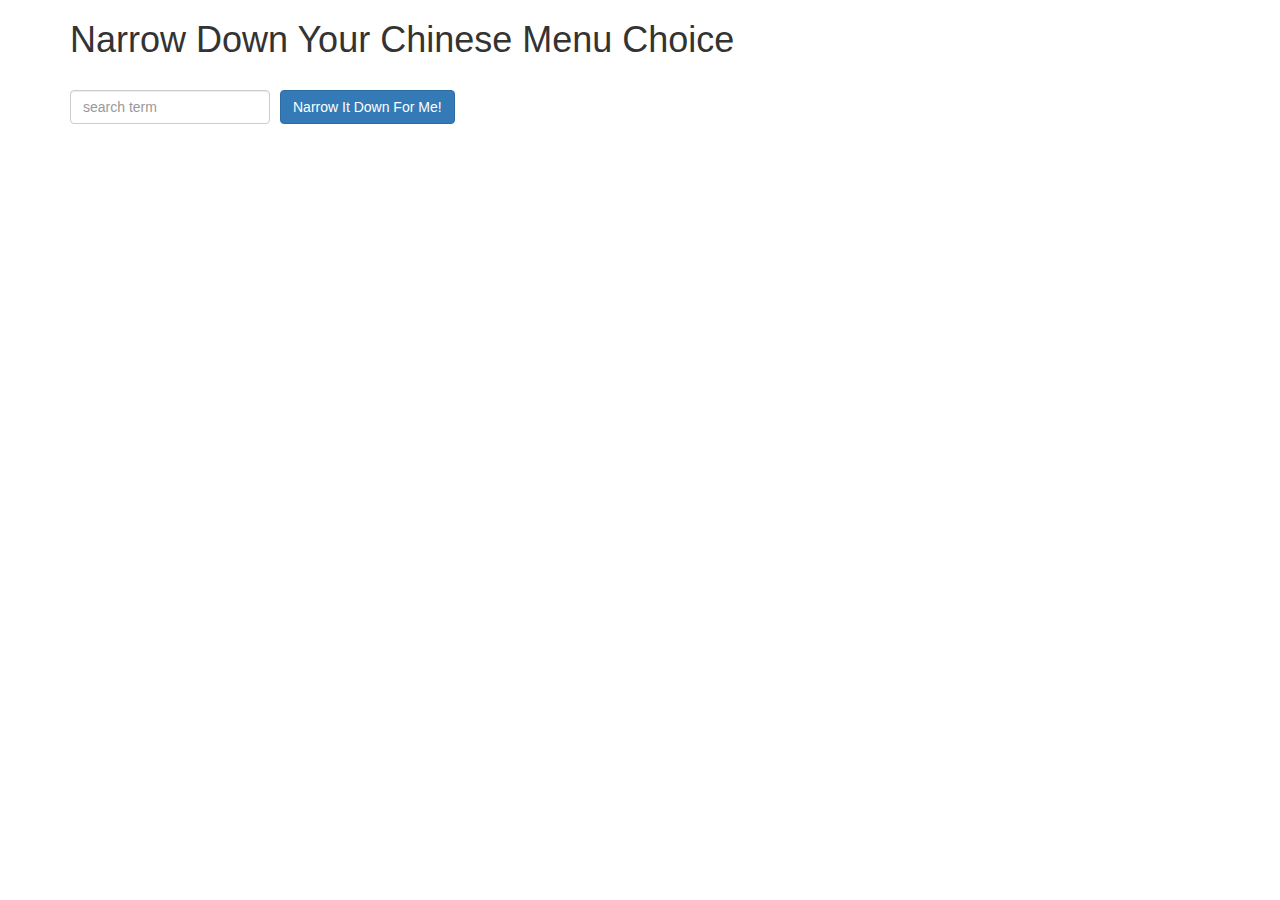
<file: index.html>
<!doctype html>
<html lang="en">
  <head>
    <link rel="icon" href="favicon.ico" type="image/x-icon" />
    <title>Narrow Down Your Menu Choice</title>
    <meta name="viewport" content="width=device-width, initial-scale=1">
    <link rel="stylesheet" href="https://maxcdn.bootstrapcdn.com/bootstrap/3.3.7/css/bootstrap.min.css">
    <link rel="stylesheet" href="styles/styles.css">
    <script type="text/javascript" src='angular.min.js'></script>
    <script type="text/javascript" src='js/mod3/app.js'>

    </script>
  </head>
<body ng-app = 'NarrowItDownApp' ng-controller = 'NarrowItDownController as narrow'>
   <div class="container" >
    <h1>Narrow Down Your Chinese Menu Choice</h1>

    <div class="form-group">
      <input type="text" placeholder="search term" class="form-control" ng-model = 'narrow.searchTerm' >
    </div>
    <div class="form-group narrow-button">
      <button class="btn btn-primary" ng-click = 'narrow.getData()'>Narrow It Down For Me!</button>
    </div>

    <div class="message">
      {{narrow.message}}
    </div>

    <found-items found = 'narrow.found'
                 on-remove = 'narrow.removeItem(index)'></found-items>

    <!-- found-items should be implemented as a component
    <found-items found-items="...." on-remove="...."></found-items-->
  </div>

</body>
</html>
</file>
<file: styles/styles.css>
h1 {
  margin-bottom: 30px;
 }

 input[type="text"] {
   width: 200px;
   float: left;
 }
 .message {
   display: block;
   padding: 20px;
   color: purple;
   font-size: 20px;
 }
 .narrow-button {
   float: left;
   margin-left: 10px;
 }
 .loader {
   display: none;
   margin-left: 5px;
   font-size: 10px;
   float: left;
   border-top: 1.1em solid rgba(147, 147, 147, 0.2);
   border-right: 1.1em solid rgba(147, 147, 147, 0.2);
   border-bottom: 1.1em solid rgba(147, 147, 147, 0.2);
   border-left: 1.1em solid #676767;
   -webkit-transform: translateZ(0);
   -ms-transform: translateZ(0);
   transform: translateZ(0);
   -webkit-animation: load8 1.1s infinite linear;
   animation: load8 1.1s infinite linear;
 }
 .loader,
 .loader:after {
   border-radius: 50%;
   width: 3em;
   height: 3em;
 }
 @-webkit-keyframes load8 {
   0% {
     -webkit-transform: rotate(0deg);
    transform: rotate(0deg);
   }
   100% {
     -webkit-transform: rotate(360deg);
     transform: rotate(360deg);
   }
 }
 @keyframes load8 {
   0% {
     -webkit-transform: rotate(0deg);
     transform: rotate(0deg);
   }
   100% {
     -webkit-transform: rotate(360deg);
     transform: rotate(360deg);
   }
 }

li {
  list-style-type: none;
  padding: 10px;
}
</file>
